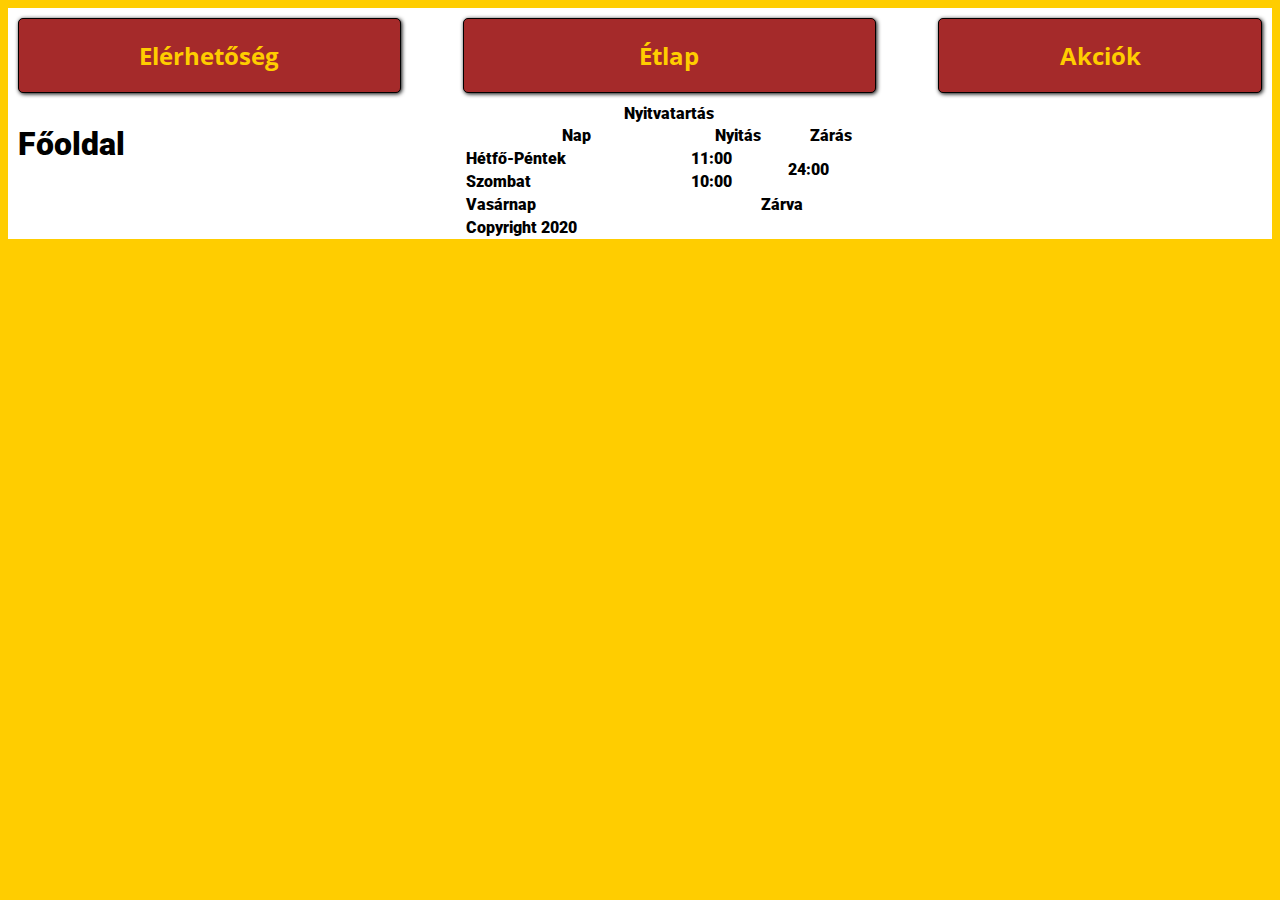
<file: src/index.html>
<!DOCTYPE html>
<html lang="en">

<head>
    <meta charset="UTF-8">
    <meta name="viewport" content="width=device-width, initial-scale=1.0">
    <link rel="stylesheet" href="css/style.css">
    <title>Főoldal</title>
</head>

<body>
    <div class="grid-container">
        <a class="grid-item" href="contact.html">Elérhetőség</a>
        <a class="grid-item" href="menu.html">Étlap</a>
        <a class="grid-item" href="actions.html">Akciók</a>
        <h1>Főoldal</h1>
        <table>
            <caption>Nyitvatartás</caption>
            <thead>
                <tr>
                    <th>Nap</th>
                    <th>Nyitás</th>
                    <th>Zárás</th>
                </tr>
            </thead>
            <tbody>
                <tr>
                    <td>Hétfő-Péntek</td>
                    <td>11:00</td>
                    <td rowspan="2">24:00</td>
                </tr>
                <tr>
                    <td>Szombat</td>
                    <td>10:00</td>
                </tr>
                <tr>
                    <td>Vasárnap</td>
                    <td colspan="2"><center>Zárva</center></td>
                </tr>
            </tbody>
            <tfoot>
                <tr>
                    <td> Copyright 2020</td>
                </tr>
            </tfoot>
        </table>
    </div>


</body>

</html>
</file>
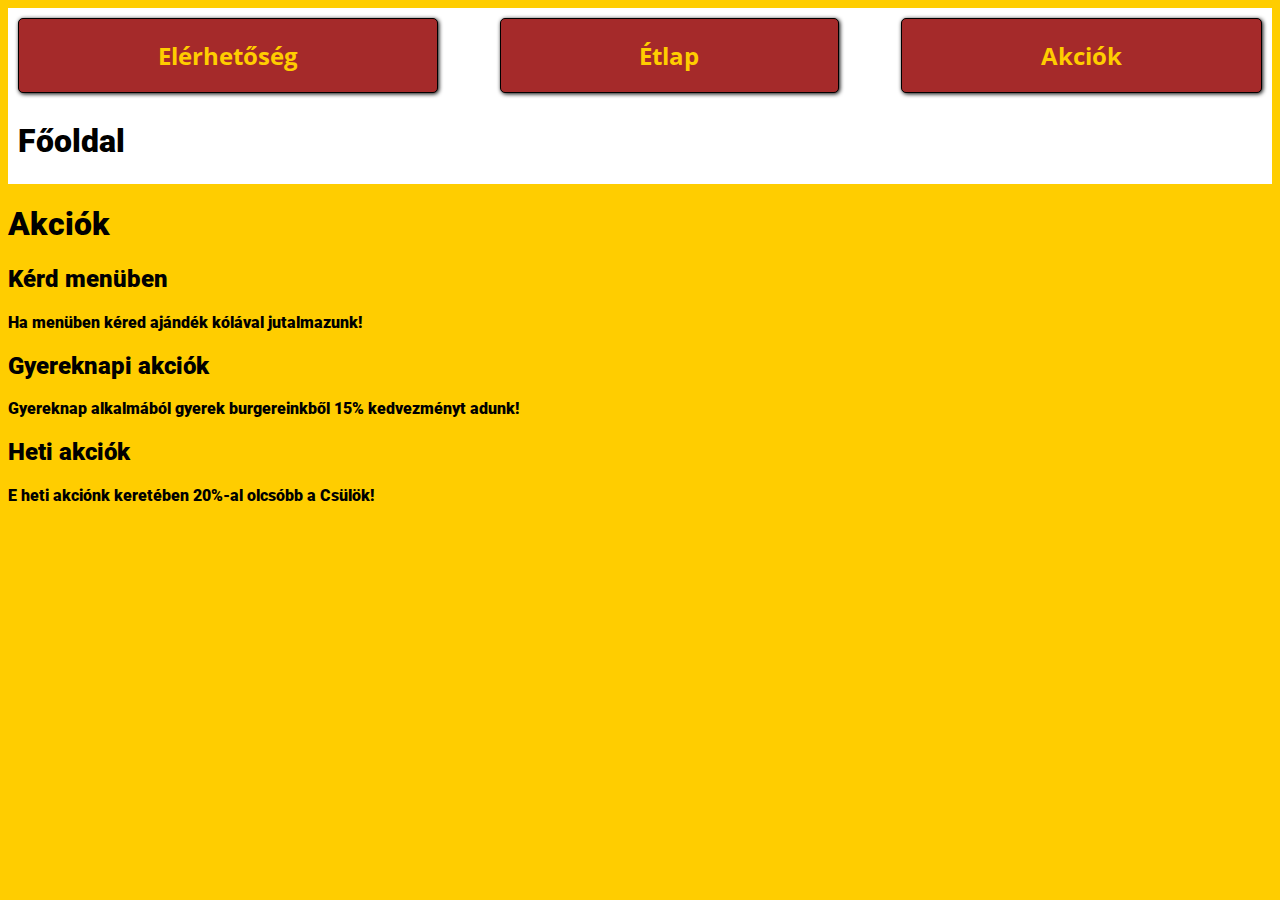
<file: src/actions.html>
<!DOCTYPE html>
<html lang="en">

<head>
    <meta charset="UTF-8">
    <meta name="viewport" content="width=device-width, initial-scale=1.0">
    <link rel="stylesheet" href="css/style.css">
    <title>Akciók</title>
</head>

<body>
    <div class="grid-container">
        <a class="grid-item" href="contact.html">Elérhetőség</a>
        <a class="grid-item" href="menu.html">Étlap</a>
        <a class="grid-item" href="actions.html">Akciók</a>
        <h1>Főoldal</h1>
    </div>
    <h1>Akciók</h1>
    <h2>Kérd menüben</h2>
    <p>Ha menüben kéred ajándék kólával jutalmazunk!</p>
    <h2>Gyereknapi akciók</h2>
    <p>Gyereknap alkalmából gyerek burgereinkből 15% kedvezményt adunk!</p>
    <h2>Heti akciók</h2>
    <p>E heti akciónk keretében  20%-al olcsóbb a Csülök!</p>
</body>

</html>
</file>
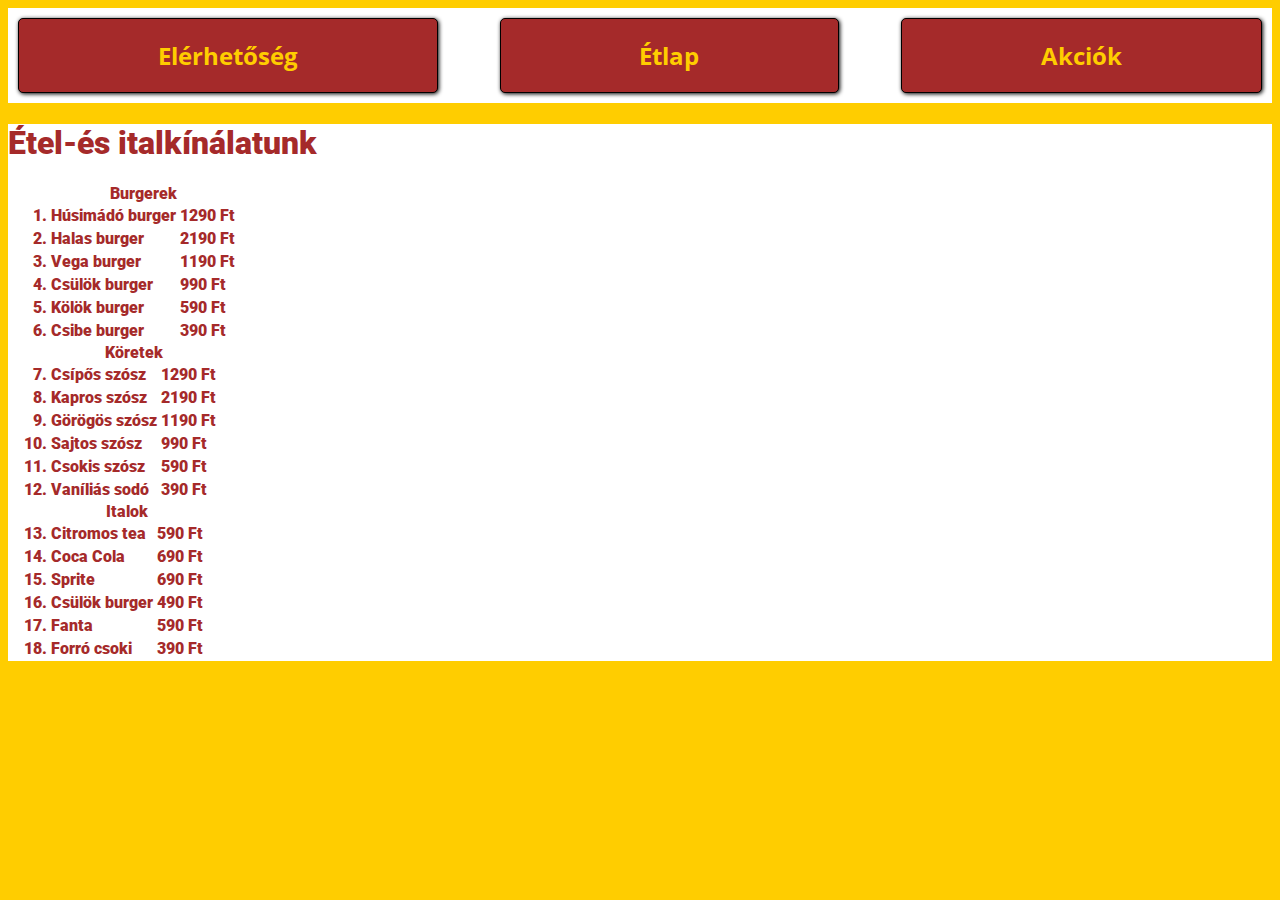
<file: src/menu.html>
<!DOCTYPE html>
<html lang="en">

<head>
    <meta charset="UTF-8">
    <meta name="viewport" content="width=device-width, initial-scale=1.0">
    <link rel="stylesheet" href="css/style.css">
    <title>Étlap</title>
</head>

<body>
    <div class="grid-container">
        <a class="grid-item" href="contact.html">Elérhetőség</a>
        <a class="grid-item" href="menu.html">Étlap</a>
        <a class="grid-item" href="actions.html">Akciók</a>
    </div>
    <div class="content">
        <h1>Étel-és italkínálatunk</h1>
        <ol>
            <table>

                <caption>Burgerek</caption>
                <tr>
                    <td>
                        <li>Húsimádó burger</li>
                    </td>
                    <td>1290 Ft </td>
                </tr>
                <tr>
                    <td>
                        <li>Halas burger</li>
                    </td>
                    <td>2190 Ft </td>
                </tr>
                <tr>
                    <td>
                        <li>Vega burger</li>
                    </td>
                    <td>1190 Ft </td>
                </tr>
                <tr>
                    <td>
                        <li>Csülök burger</li>
                    </td>
                    <td>990 Ft </td>
                </tr>
                <tr>
                    <td>
                        <li>Kölök burger</li>
                    </td>
                    <td>590 Ft </td>
                </tr>
                <tr>
                    <td>
                        <li>Csibe burger</li>
                    </td>
                    <td>390 Ft </td>
                </tr>
            </table>


            <table>

                <caption>Köretek</caption>
                <tr>
                    <td>
                        <li>Csípős szósz</li>
                    </td>
                    <td>1290 Ft </td>
                </tr>
                <tr>
                    <td>
                        <li>Kapros szósz</li>
                    </td>
                    <td>2190 Ft </td>
                </tr>
                <tr>
                    <td>
                        <li>Görögös szósz</li>
                    </td>
                    <td>1190 Ft </td>
                </tr>
                <tr>
                    <td>
                        <li>Sajtos szósz</li>
                    </td>
                    <td>990 Ft </td>
                </tr>
                <tr>
                    <td>
                        <li>Csokis szósz</li>
                    </td>
                    <td>590 Ft </td>
                </tr>
                <tr>
                    <td>
                        <li>Vaníliás sodó</li>
                    </td>
                    <td>390 Ft </td>
                </tr>
            </table>

            <table>

                <caption>Italok</caption>
                <tr>
                    <td>
                        <li>Citromos tea</li>
                    </td>
                    <td>590 Ft </td>
                </tr>
                <tr>
                    <td>
                        <li>Coca Cola</li>
                    </td>
                    <td>690 Ft </td>
                </tr>
                <tr>
                    <td>
                        <li>Sprite</li>
                    </td>
                    <td>690 Ft </td>
                </tr>
                <tr>
                    <td>
                        <li>Csülök burger</li>
                    </td>
                    <td>490 Ft </td>
                </tr>
                <tr>
                    <td>
                        <li>Fanta</li>
                    </td>
                    <td>590 Ft </td>
                </tr>
                <tr>
                    <td>
                        <li>Forró csoki</li>
                    </td>
                    <td>390 Ft </td>
                </tr>
            </table>
        </ol>

    </div>


</body>

</html>
</file>
<file: src/css/style.css>
@font-face
{
    font-family: "roboto";
    src: url(fonts/Roboto/Roboto-Black.ttf);
}
@font-face
{
    font-family: "opensans";
    src: url(fonts/Open_Sans/OpenSans-Bold.ttf);
}
.address-img
{
    width: 80%;
}
html{
    font-family: "roboto";
}
body
{
    background-color:rgb(255, 205, 0);

}


.grid-container {
    display: grid;
    grid-template-columns: auto auto auto;
    background-color:rgb(255, 255, 255);
    padding: 10px;    
    grid-gap: 5%;

    
  }
  .grid-item {
    background-color:rgb(165, 42, 42);
    border: 1px solid rgb(0, 0, 0);
    padding: 20px;
    font-size: 1.5em;
    color:rgb(255, 205, 0);
    text-align: center;
    text-decoration: none;
    box-shadow: 1px 1px 4px rgb(0, 0, 0);
    border-radius: 5px;
    font-family: "opensans";
    display: table;


}
  .grid-item:hover {
    background-color:rgb(255, 205, 0);
    border:1px solid rgb(165, 42, 42);
    padding: 20px;
    font-size: 1.5em;
    color:rgb(165, 42, 42);
    text-align: center;
    box-shadow: 1px 1px 4px rgb(0, 0, 0);



  }
  .content{
      background-color: rgb(255, 255, 255);
      color: brown;
  }
</file>
